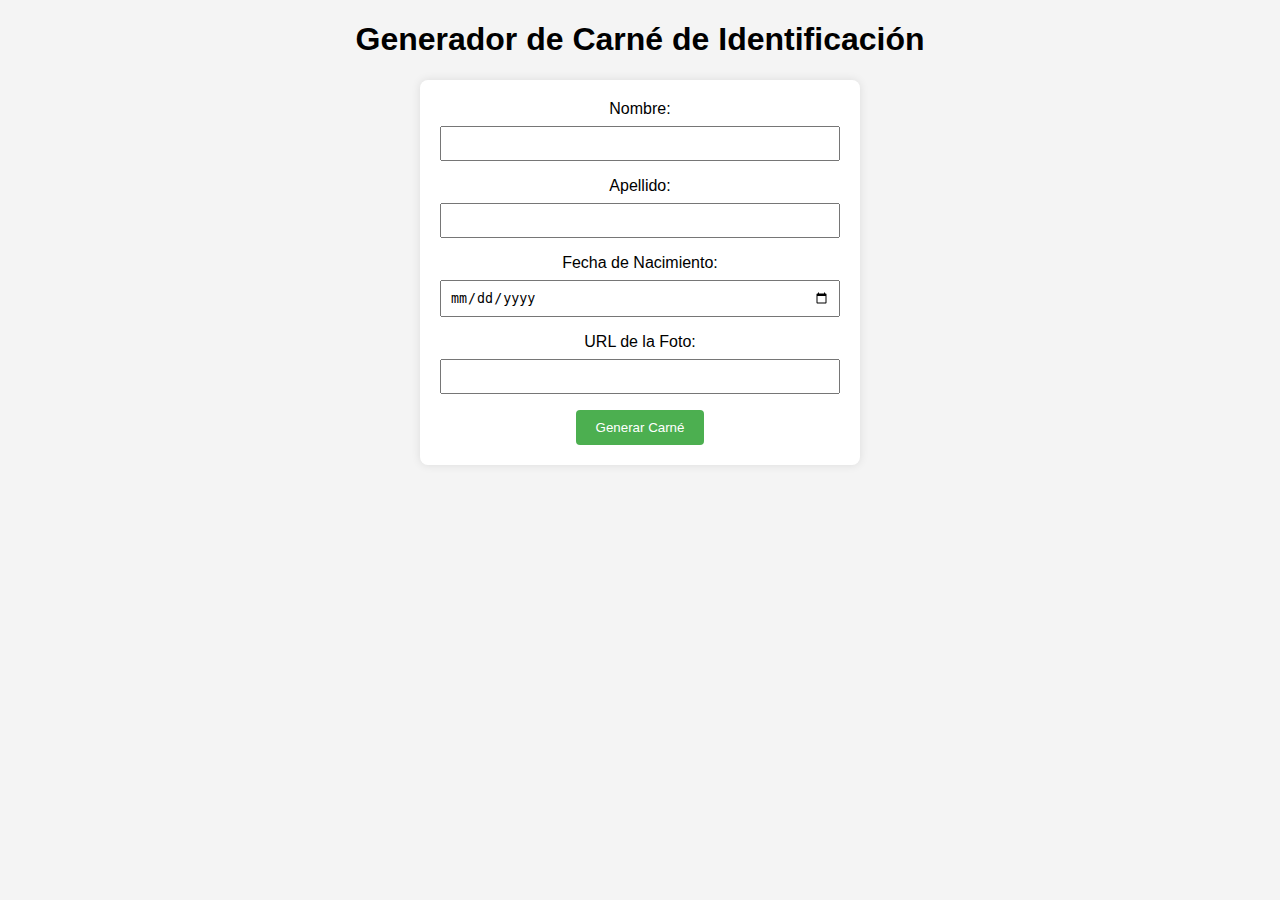
<file: carnet.html>
<!DOCTYPE html>
<html lang="es">
<head>
    <meta charset="UTF-8">
    <meta name="viewport" content="width=device-width, initial-scale=1.0">
    <title>Generador de Carné de Identificación</title>
    <style>
        body {
            font-family: Arial, sans-serif;
            background-color: #f4f4f4;
            text-align: center;
            margin: 20px;
        }

        form {
            max-width: 400px;
            margin: 0 auto;
            background-color: #fff;
            padding: 20px;
            border-radius: 8px;
            box-shadow: 0 0 10px rgba(0, 0, 0, 0.1);
        }

        label {
            display: block;
            margin-bottom: 8px;
        }

        input {
            width: 100%;
            padding: 8px;
            margin-bottom: 16px;
            box-sizing: border-box;
        }

        button {
            background-color: #4caf50;
            color: #fff;
            padding: 10px 20px;
            border: none;
            border-radius: 4px;
            cursor: pointer;
        }

        #carnetOutput {
            display: flex;
            flex-direction: column;
            align-items: center;
            margin-top: 20px;
        }

        #carnetCard {
            background-color: #fff;
            padding: 20px;
            border-radius: 8px;
            box-shadow: 0 0 10px rgba(0, 0, 0, 0.1);
            margin-bottom: 20px;
        }

        #carnetCard img {
            max-width: 100%;
            border-radius: 4px;
            margin-bottom: 10px;
        }
    </style>
</head>
<body>
    <h1>Generador de Carné de Identificación</h1>
    <form id="idForm">
        <label for="nombre">Nombre:</label>
        <input type="text" id="nombre" name="nombre" required>

        <label for="apellido">Apellido:</label>
        <input type="text" id="apellido" name="apellido" required>

        <label for="fechaNacimiento">Fecha de Nacimiento:</label>
        <input type="date" id="fechaNacimiento" name="fechaNacimiento" required>

        <label for="foto">URL de la Foto:</label>
        <input type="url" id="foto" name="foto" required>

        <button type="button" onclick="generarCarnet()">Generar Carné</button>
    </form>

    <div id="carnetOutput"></div>

    <script>
        // Datos fijos del club
        const clubNombre = "Asociacion Club Alumni";
        const clubLogo = "img/alumnilogo.png";
      

        function generarCarnet() {
            const nombre = document.getElementById('nombre').value;
            const apellido = document.getElementById('apellido').value;
            const fechaNacimiento = document.getElementById('fechaNacimiento').value;
            const foto = document.getElementById('foto').value;

            const carnetOutput = document.getElementById('carnetOutput');
            carnetOutput.innerHTML = `
                <div id="carnetCard">
                    <h2>Carné de Identificación</h2>
                    <img src="${clubLogo}" alt="Logo del Club ${clubNombre}" style="max-width: 80px; margin-bottom: 10px;">
                    <p><strong>Nombre:</strong> ${nombre} ${apellido}</p>
                    <p><strong>Fecha de Nacimiento:</strong> ${fechaNacimiento}</p>
                    <p><strong>Club:</strong> ${clubNombre}</p>
                    <img src="${foto}" alt="Foto de ${nombre} ${apellido}" style="max-width: 100%; border-radius: 4px;">
                </div>
            `;
        }
    </script>
</body>
</html>
</file>
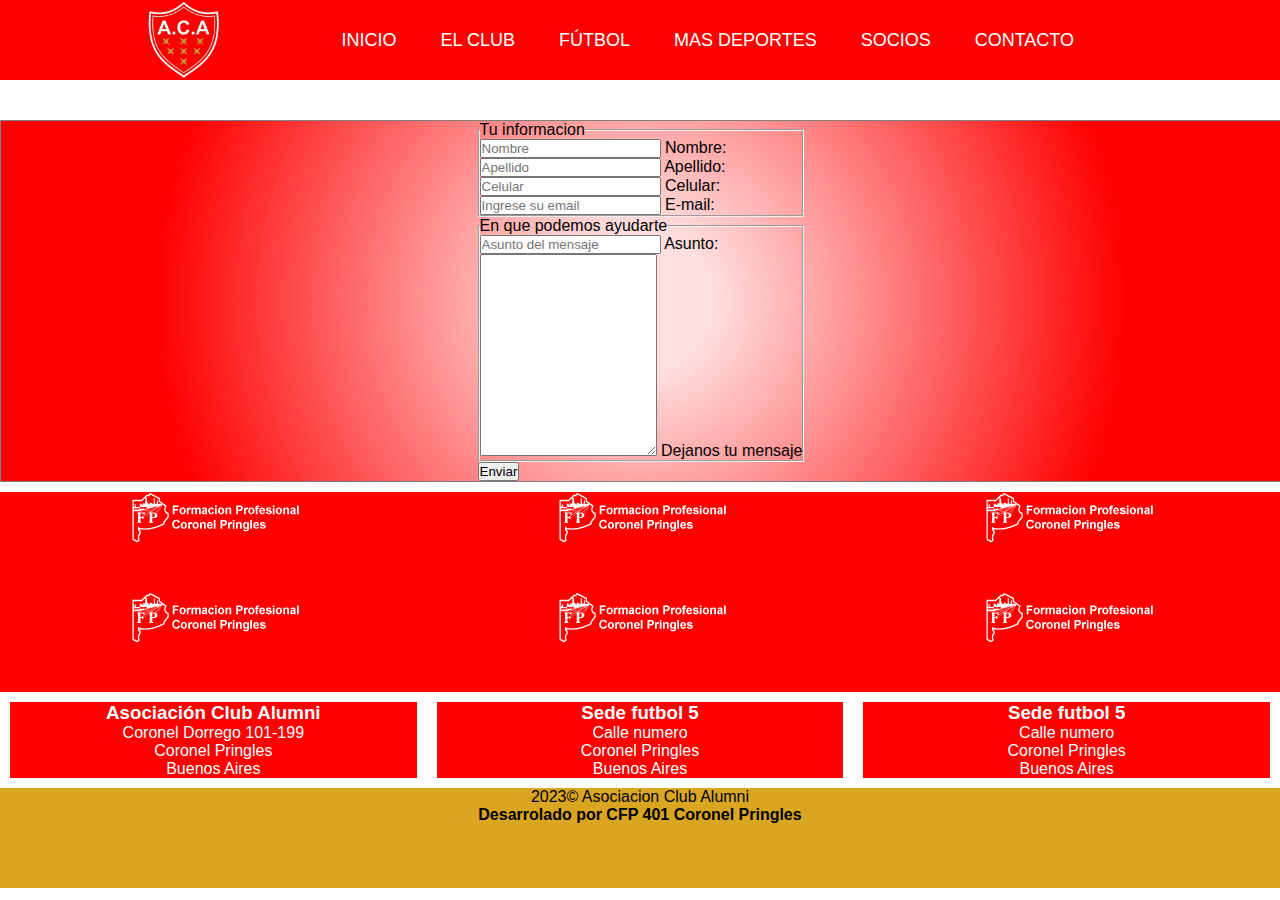
<file: contacto.html>
<!DOCTYPE html>
<html lang="en">
<head>
    <meta charset="UTF-8">
    <meta name="viewport" content="width=device-width, initial-scale=1.0">
    <title>Menú de navegación</title>
    <link rel="stylesheet" href="css/style.css">
    <link href="https://cdn.jsdelivr.net/npm/bootstrap@5.3.2/dist/css/bootstrap.min.css" rel="stylesheet" integrity="sha384-T3c6CoIi6uLrA9TneNEoa7RxnatzjcDSCmG1MXxSR1GAsXEV/Dwwykc2MPK8M2HN" crossorigin="anonymous">
</head>
<body>

    <header class="header">
        
        <nav class="nav">
            <a class="navbar-brand" href="#" id="logo">
                <img id="" src="img/alumnilogo.png" class="logo" >
                </a>
            <ul class="nav-menu" id="nav-m">
                <li class="lista"><a href="#" class="enlace">Inicio</a></li>
                <li class="lista"><a href="#" class="enlace">El Club</a></li>
                <li class="lista"><a href="#" class="enlace">Fútbol</a></li>
                <li class="lista"><a href="#" class="enlace" id="masDeportes">Mas deportes</a>
                  <ul class="nav-menu1" >
                    <li class="lista"><a href="#" class="enlace">Fútbol</a></li>
                    <li class="lista"><a href="#" class="enlace">Fútbol</a></li>
                    <li class="lista"><a href="#" class="enlace">Fútbol</a></li>
                    <li class="lista"><a href="#" class="enlace">Fútbol</a></li>
                    <li class="lista"><a href="#" class="enlace">Fútbol</a></li>
                  </ul>
                </li>
                <li class="lista"><a href="#" class="enlace">Socios</a></li>
                <li class="lista"><a href="#" class="enlace">Contacto</a></li>
            </ul>
        </nav>
    </header>
    <main class="main-form">
        <form action="contacto.php" method="post" class="row gy-2 gx-3 align-items-center">
            <fieldset class="info">
                <legend class="input-group">Tu informacion</legend>
                <div class="form-floating mb-3">
                    <input type="text"  name="nombre" id="nombre" class="form-control" placeholder="Nombre">
                    <label for="nombre">Nombre:</label>
                </div>
                <div class="form-floating mb-3">
                    <input type="text" placeholder="Apellido" name="apellido" id="apellido" class="form-control">
                    <label for="apellido">Apellido:</label>
                </div>
                <div class="form-floating mb-3">
                    <input type="number" name="cel" id="cel" placeholder="Celular" class="form-control">
                    <label for="cel" class="form-label">Celular:</label>
                </div>
                <div class="form-floating mb-3">
                    <input type="email" placeholder="Ingrese su email" name="email" id="email" class="form-control">
                    <label for="email" class="form-label">E-mail:</label>
                </div>
            </fieldset>
            <fieldset class="mensaje">
                <legend>En que podemos ayudarte</legend>
                    <div class="form-floating mb-3">
                         <input class="form-control" list="asuntos" id="asunto" placeholder="Asunto del mensaje">
                         <label for="asunto">Asunto:</label>
                    
                        <datalist id="asuntos">
                            <option value="Inquietudes">
                            <option value="Socios">
                            <option value="El club">
                            <option value="Disciplinas">
                            <option value="Inscripciones">
                        </datalist>
                </div>
                <div class="form-floating">
                    <textarea name="cuerpo" id="cuerpo" class="form-control" style="height: 200px;"></textarea>
                    <label for="cuerpo" class="form-label">Dejanos tu mensaje</label>
                </div>
            </fieldset>
            <div class="d-grid gap-2">
                <button type="submit" class="btn btn-danger btn-lg">Enviar</button>
            </div>
        </form>
    </main>

    <footer>
      
          <div class="grid-container1">
            <div class="sponsor1">
              <img src="img/logo-fp-nav.png" alt="">

            </div>
            <div class="sponsor2">
              <img src="img/logo-fp-nav.png" alt="">
            </div>
            <div class="sponsor3">
              <img src="img/logo-fp-nav.png" alt="">
            </div>
            <div class="sponsor4">
              <img src="img/logo-fp-nav.png" alt="">

            </div>
            <div class="sponsor5">
              <img src="img/logo-fp-nav.png" alt="">
            </div>
            <div class="sponsor6">
              <img src="img/logo-fp-nav.png" alt="">
            </div>
          </div>

        
        <div class="grid-container">
            <div class="direccion">
              <h3>Asociación Club Alumni</h3>
              <p>Coronel Dorrego 101-199</p>
              <p>Coronel Pringles</p>
              <p>Buenos Aires</p>

            </div>
            <div class="direccion2">
              <h3>Sede futbol 5</h3>
              <p>Calle numero</p>
              <p>Coronel Pringles</p>
              <p>Buenos Aires</p>
            </div>
            <div class="direccion3">
              <h3>Sede futbol 5</h3>
              <p>Calle numero</p>
              <p>Coronel Pringles</p>
              <p>Buenos Aires</p>
            </div>
          </div>
          <div class="footer2">
        <p>2023© Asociacion Club Alumni</p>
        <p><strong>Desarrolado por CFP 401 Coronel Pringles</strong></p>
          </div>
      </footer>


    <script src="js/script.js"></script>
    <script src="https://cdn.jsdelivr.net/npm/bootstrap@5.3.2/dist/js/bootstrap.bundle.min.js" integrity="sha384-C6RzsynM9kWDrMNeT87bh95OGNyZPhcTNXj1NW7RuBCsyN/o0jlpcV8Qyq46cDfL" crossorigin="anonymous"></script>
</body>
</html>
</file>
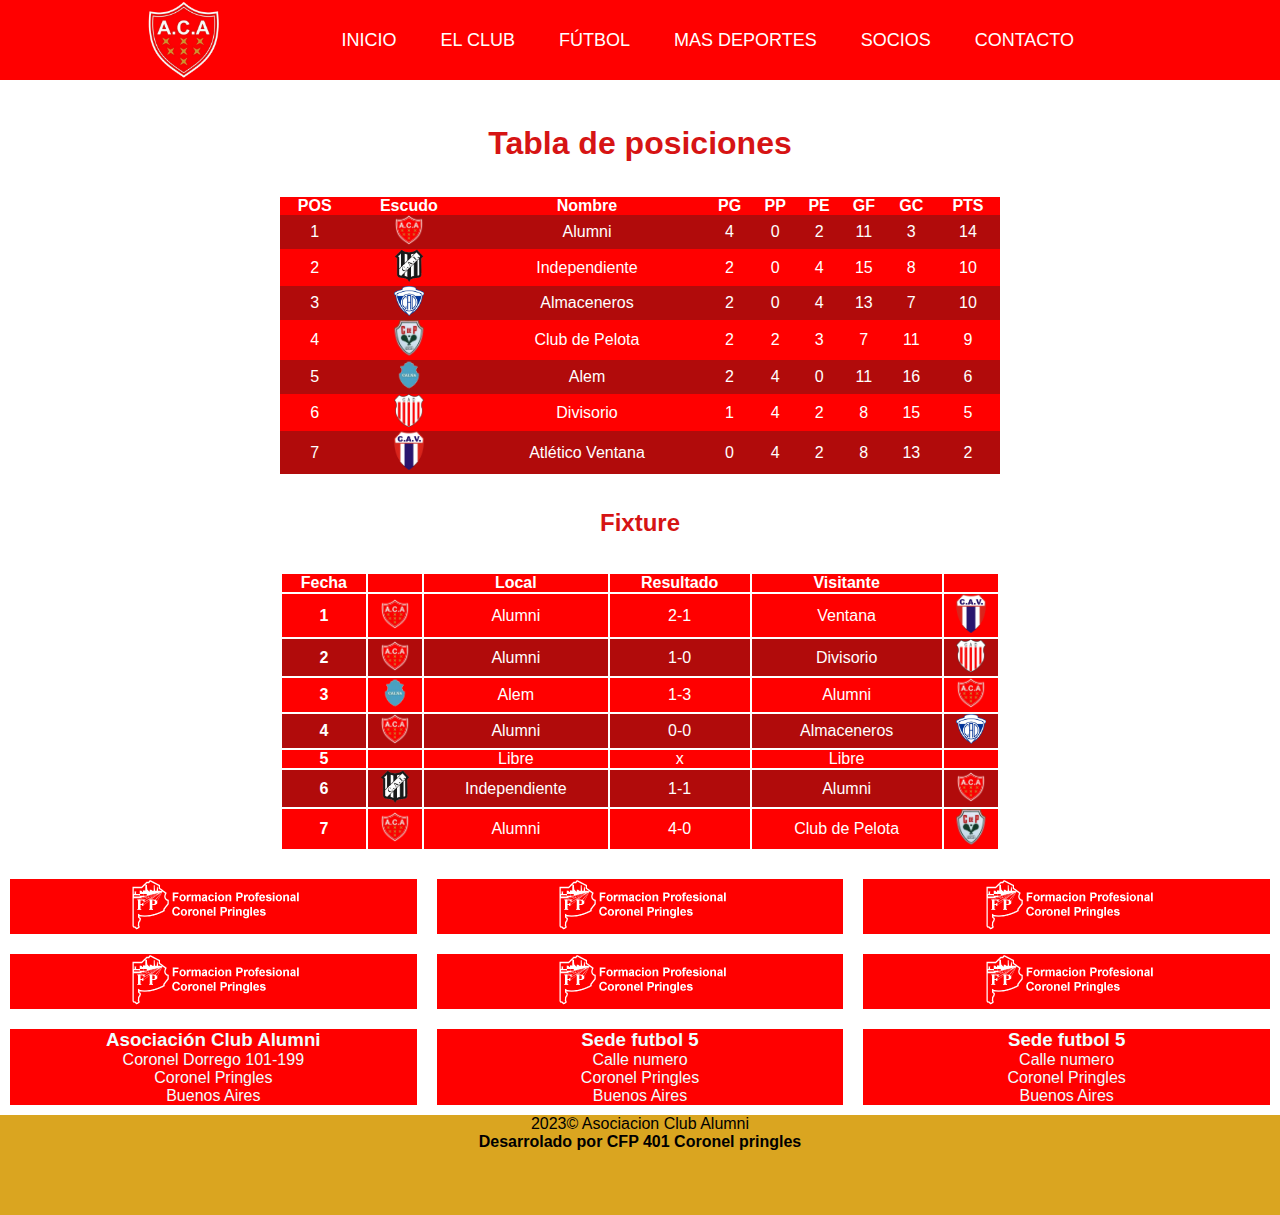
<file: futbol-primera.html>
<!DOCTYPE html>
<html lang="en">
<head>
    <meta charset="UTF-8">
    <meta name="viewport" content="width=device-width, initial-scale=1.0">
    <title>Menú de navegación</title>
    <link rel="stylesheet" href="css/style.css">
    <link href="https://cdn.jsdelivr.net/npm/bootstrap@5.3.2/dist/css/bootstrap.min.css" rel="stylesheet" integrity="sha384-T3c6CoIi6uLrA9TneNEoa7RxnatzjcDSCmG1MXxSR1GAsXEV/Dwwykc2MPK8M2HN" crossorigin="anonymous">
</head>
<body>

    <header class="header">
        
        <nav class="nav">
            <a class="navbar-brand" href="#" id="logo">
                <img id="" src="img/alumnilogo.png" class="logo" >
                </a>
            <ul class="nav-menu" id="nav-m">
                <li class="lista"><a href="#" class="enlace">Inicio</a></li>
                <li class="lista"><a href="#" class="enlace">El Club</a></li>
                <li class="lista"><a href="#" class="enlace">Fútbol</a></li>
                <li class="lista"><a href="#" class="enlace" id="masDeportes">Mas deportes</a>
                  <ul class="nav-menu1" >
                    <li class="lista"><a href="#" class="enlace">Hockey</a></li>
                    <li class="lista"><a href="#" class="enlace">Ciclismo</a></li>
                    <li class="lista"><a href="#" class="enlace">Karting</a></li>
                    <li class="lista"><a href="#" class="enlace">Bochas</a></li>
                  </ul>
                </li>
                <li class="lista"><a href="#" class="enlace">Socios</a></li>
                <li class="lista"><a href="contacto.html" class="enlace">Contacto</a></li>
            </ul>
        </nav>
    </header>

     
    <h1 class="h1-tabla">Tabla de posiciones</h1>

    <div class="table-responsive">
  <table cellspacing="0" cellpadding="0" id="tablaPosiciones">
    <tr class="destacado">
      <th>POS</th>
      <th>Escudo</th>
      <th>Nombre</th>
      <th>PG</th>
      <th>PP</th>
      <th>PE</th>
      <th>GF</th>
      <th>GC</th>
      <th>PTS</th>
    </tr>
    <tr>
        <td>1</td>
      <td>
        <img class="img-tabla" src="img/alumnilogo.png" alt="" />
      </td>
      <td>
        Alumni
      </td>
      <td>4</td>
      <td>0</td>
      <td>2</td>
      <td>11</td>
      <td>3</td>
      <td>14</td>
    </tr>
    <tr>
        <td>2</td>
      <td>
      <img class="img-tabla" src="img/cailogo.png" alt="" />
      </td>
      <td>Independiente</td>
      <td>2</td>
      <td>0</td>
      <td>4</td>
      <td>15</td>
      <td>8</td>
      <td>10</td>
    </tr>
    <tr>
        <td>3</td>
      <td>
        <img class="img-tabla" src="img/almaceneroslogo.png" alt="" />
      </td>
      <td>Almaceneros</td>
      <td>2</td>
      <td>0</td>
      <td>4</td>
      <td>13</td>
      <td>7</td>
      <td>10</td>
    </tr>
    <tr>
        <td>4</td>
      <td>
        <img class="img-tabla" src="img/pelotalogo.png" alt="">
      </td>
      <td>Club de Pelota</td>
      <td>2</td>
      <td>2</td>
      <td>3</td>
      <td>7</td>
      <td>11</td>
      <td>9</td>
    </tr>
    <tr>
        <td>5</td>
      <td>
        <img class="img-tabla" src="img/alemlogo.png" alt="">
      </td>
      <td>Alem</td>
      <td>2</td>
      <td>4</td>
      <td>0</td>
      <td>11</td>
      <td>16</td>
      <td>6</td>
    </tr>
    <tr>
        <td>6</td>
      <td>
        <img class="img-tabla" src="img/divilogo.png" alt="">
      </td>
      <td>Divisorio</td>
      <td>1</td>
      <td>4</td>
      <td>2</td>
      <td>8</td>
      <td>15</td>
      <td>5</td>
    </tr>
    <tr>
        <td>7</td>
      <td>
        <img class="img-tabla" src="img/ventanalogo.png" alt="">
      </td>
      <td>Atlético Ventana</td>
      <td>0</td>
      <td>4</td>
      <td>2</td>
      <td>8</td>
      <td>13</td>
      <td>2</td>
    </tr>
  </table>
</div>


  <h2 class="h2-fixture">Fixture</h2>
  <div class="table-responsive">
  <table class="table-danger">
    <thead>
      <tr>
        <th scope="col">Fecha</th>
        <th scope="col"></th>
        <th scope="col">Local</th>
        <th scope="col">Resultado</th>
        <th scope="col">Visitante</th>
        <th scope="col"></th>
      </tr>
    </thead>
    <tbody>
      <tr>
        <th scope="row">1</th>
        <td><img class="img-tabla" src="img/alumnilogo.png" alt="" /></td>
        <td>Alumni</td>
        <td>2-1</td>
        <td>Ventana</td>
        <td><img class="img-tabla" src="img/ventanalogo.png" alt="" /></td>
      </tr>
      <tr>
        <th scope="row">2</th>
        <td><img class="img-tabla" src="img/alumnilogo.png" alt="" /></td>
        <td>Alumni</td>
        <td>1-0</td>
        <td>Divisorio</td>
        <td><img class="img-tabla" src="img/divilogo.png" alt="" /></td>
      </tr>
      <tr>
        <th scope="row">3</th>
        <td><img class="img-tabla" src="img/alemlogo.png" alt="" /></td>
        <td>Alem</td>
        <td>1-3</td>
        <td>Alumni</td>
        <td><img class="img-tabla" src="img/alumnilogo.png" alt="" /></td>
      </tr>
      <tr>
        <th scope="row">4</th>
        <td><img class="img-tabla" src="img/alumnilogo.png" alt="" /></td>
        <td>Alumni</td>
        <td>0-0</td>
        <td>Almaceneros</td>
        <td><img class="img-tabla" src="img/almaceneroslogo.png" alt="" /></td>
      </tr>
      <tr>
        <th scope="row">5</th>
        <th scope="col"></th>
        <td>Libre</td>
        <td>x</td>
        <td>Libre</td>
        <th scope="col"></th>
      </tr>
      <tr>
        <th scope="row">6</th>
        <td><img class="img-tabla" src="img/cailogo.png" alt="" /></td>
        <td>Independiente</td>
        <td>1-1</td>
        <td>Alumni</td>
        <td><img class="img-tabla" src="img/alumnilogo.png" alt="" /></td>
        <tr>
            <th scope="row">7</th>
            <td><img class="img-tabla" src="img/alumnilogo.png" alt="" /></td>
            <td>Alumni</td>
            <td>4-0</td>
            <td>Club de Pelota</td>
            <td><img class="img-tabla" src="img/pelotalogo.png" alt="" /></td>
          </tr>
      </tr>
    </tbody>
  </table>
  </div>

  <br>

  <footer>
    <div class="sponsors">
      <div class="grid-container">
        <div class="sponsor1">
          <img src="img/logo-fp-nav.png" alt="">

        </div>
        <div class="sponsor1">
          <img src="img/logo-fp-nav.png" alt="">
        </div>
        <div class="sponsor1">
          <img src="img/logo-fp-nav.png" alt="">
        </div>
        <div class="sponsor1">
          <img src="img/logo-fp-nav.png" alt="">

        </div>
        <div class="sponsor1">
          <img src="img/logo-fp-nav.png" alt="">
        </div>
        <div class="sponsor1">
          <img src="img/logo-fp-nav.png" alt="">
        </div>
      </div>

    </div>
    <div class="grid-container">
        <div class="direccion">
          <h3>Asociación Club Alumni</h3>
          <p>Coronel Dorrego 101-199</p>
          <p>Coronel Pringles</p>
          <p>Buenos Aires</p>

        </div>
        <div class="direccion2">
          <h3>Sede futbol 5</h3>
          <p>Calle numero</p>
          <p>Coronel Pringles</p>
          <p>Buenos Aires</p>
        </div>
        <div class="direccion3">
          <h3>Sede futbol 5</h3>
          <p>Calle numero</p>
          <p>Coronel Pringles</p>
          <p>Buenos Aires</p>
        </div>
      </div>
      <div class="footer2">
        <p>2023© Asociacion Club Alumni</p>
        <p><strong>Desarrolado por CFP 401 Coronel pringles</strong></p>
      </div>
  </footer>


<script src="js/script.js"></script>
<script src="https://cdn.jsdelivr.net/npm/bootstrap@5.3.2/dist/js/bootstrap.bundle.min.js" integrity="sha384-C6RzsynM9kWDrMNeT87bh95OGNyZPhcTNXj1NW7RuBCsyN/o0jlpcV8Qyq46cDfL" crossorigin="anonymous"></script>
</body>
</html>
</file>
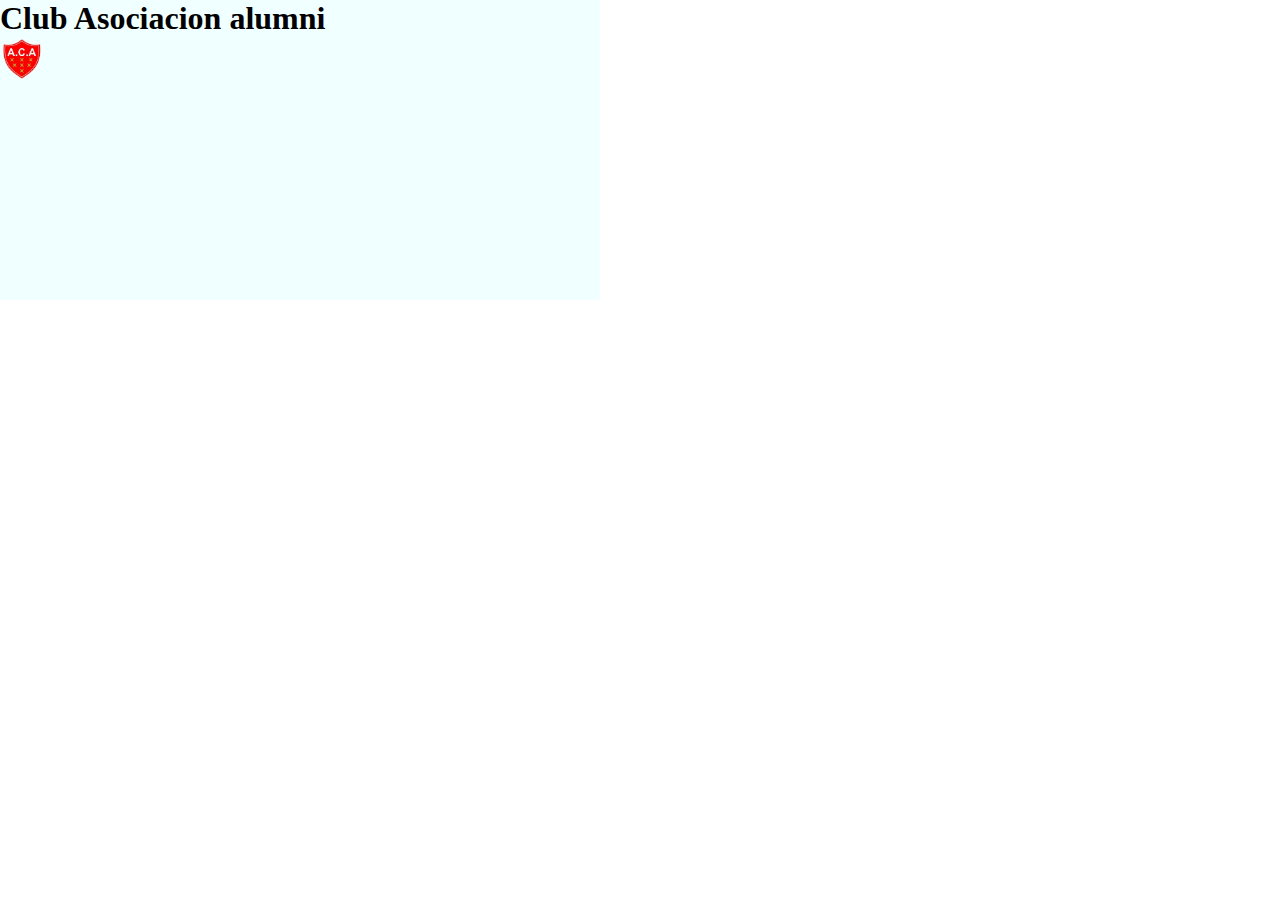
<file: previa.html>
<!DOCTYPE html>
<html lang="en">
<head>
    <meta charset="UTF-8">
    <meta name="viewport" content="width=device-width, initial-scale=1.0">
    <title>Document</title>
    <style>
        *{
            margin: 0;
            padding: 0 ;
            box-sizing: border-box;
        }
        .carne{
            width: 600px;
            height: 300px;
            background-color: azure;
            display: grid;
            

        }
        .header{
            width: 100%;
            height: 100px;
        }
        .header img{
            width: 44px;
        }
    </style>
</head>
<body>
    <div class="carne">
        <div class="header">
            <h1>Club Asociacion alumni</h1>
            <img src="img/alumnilogo.png" alt="">
        </div>
    </div>
</body>
</html>
</file>
<file: css/style.css>
*{
    margin: 0;
    padding: 0;
    box-sizing: content-box;
}

body{
    font-family: sans-serif;
    padding: 90px 0px 0;
    
    
    
}
main{
    margin-top: 30px;
    margin-bottom: 10px;
    background: rgb(255,222,222);
    background: radial-gradient(circle, rgba(255,222,222,1) 11%, rgba(255,0,0,1) 73%);
    border: solid 1px grey;
}
footer{
    width: 100%;
    height: auto;
}
.header{
    background: red;
    height: 80px;
    position: fixed;
    width: 100%;
    top: 0;
    left: 0;
    z-index: 40;
}

.logo{
display: inline-block;
  vertical-align: middle;
  width: 80px;
}
.nav{
    display: flex;
    justify-content: space-between;
max-width: 992px;
margin: 0 auto;

}

.enlace{
    color: white;
    text-decoration: none;
}


.nav-menu{
    display: flex;
    margin-right: 40px;
    list-style: none;
    z-index: 1000;
}
.slider{
    z-index: 30;
}
.lista{
    font-size: 18px;
    margin: 0 10px;
    line-height: 80px;
    text-transform: uppercase;
    width: max-content;
}

.enlace{
    padding: 8px 12px;
    border-radius: 3px;
}

.enlace:hover{
    background-color: white;
    color: red;
}

.burga{
    cursor: pointer;
    
}
.mostrar{
    left: 0;
}
.mostrarM{
    visibility: visible;
}
.d-item{
    height: 600px;
    
}
.d-img{
    width:100%;
    height: 100%;
  object-fit:cover;
  
}
.hero{
    width: 100%;
}

.texto{
    text-align: justify;
}
.texto h1{
    text-align: center;
}
.grid-container{
    display: grid;
    grid-template-columns: 1fr 1fr 1fr;
    background-color: white;
    color: azure;
}
.grid-container div{
background-color: red;
margin: 10px;
text-align: center;

}
.footer2{
    width: 100%;
    text-align: center;
    background-color: goldenrod;
    height: 100px;

}
.nav-menu1{
    display: block;
    margin-right: 40px;
    background-color: red;
    min-width: 50px;

    display: none;
    list-style: none;
}


.subMenu{
    .nav-menu1{
        display: block;
        margin-right: 40px;
        background-color: red;
        min-width: 50px;
    
        
        list-style: none;
    }
    
}
.grid-container1{
    display: grid;
    grid-template-columns: 1fr 1fr 1fr;
    background-color: white;
    color: azure;
    height: 200px;
    
}
.grid-container1 div{
background-color: red;

text-align: center;

}

/*styles formulario contacto*/
 .main-form{
    display: flex;
    width: 100%;
    height: auto;
    justify-content: center;

 }
 .contact-form{
    display: grid;
    grid-template-columns: 1fr;
    grid-template-rows: info  mensaje;
    gap:10px;
    width: 600px;
    height: auto;
    border: 1px solid;
    
    
 }

 /* TABLA PRIMERA DIVISIÓN */

.h1-tabla{
    font-family:sans-serif;
    width:400px;
    margin:35px auto;
    text-align:center;
    color:rgb(214, 20, 20);
  }

  .h2-fixture{
    font-family:sans-serif;
    width:400px;
    margin:35px auto;
    text-align:center;
    color:rgb(214, 20, 20);
  }

  table{
    width:720px;
    margin:0 auto;
    color:white;
    text-align:center;
  }
  tr{
    cursor:pointer;
  }
  .destacado{
    font-family:Arial;
    font-weight:bold;
    background-color:#0D6859;
  }
  
 

  .img-tabla{
    width: 30px;
  }

  /* Impares */
  table tr:nth-child(odd){
    background-color: red;
  }
  
  table tr:nth-child(odd):hover{
    color:black;
    background-color:white;
  }
  /* Pares */
  table tr:nth-child(even){
    background-color:#b10b0b;
  }
  
  table tr:nth-child(even):hover{
    color:black;
    background-color: red;
  }

  .table-danger{
    color: white !important;
  }


@media(max-width:900px){
    .header{
        background: red;
        height: 80px;
        display: flex;
        width: 100%;
        top: 0;
        left: 0;
    }
    .nav-menu{
        display: block;
        margin-right: 40px;
        background-color: red;
        min-width: 50px;

     
        list-style: none;
    }
    .lista{
        background-color: red;
        
    }
    .nav{
        background-color: red;
    }
    .nav-menu{
        visibility: hidden;
        background-color: red;
        width: 100%;
       
    }
    li.lista{
        background-color: red;
        width: 100%;
        
        
    }
    .mostrarM{
        visibility: visible;
    }
    .img{
        width: 600px !important;
        height: auto !important;
         
    }
    footer{
        display: grid;
        grid-row: auto;
    }
    .grid-container{
        display: grid;
        grid-template-columns: 1fr;
        
        background-color: white;
        color: azure;
        
    }
    .grid-container div{
    text-align: center;
    margin-bottom: 10px;
    background-color: red;
   

    
    }
    .grid-container1{
        display: grid;
        grid-template-columns: 1fr;
        background-color: white;
        color: azure;
        position:relative;
    }
    .grid-container1 div{
    text-align: center;
    margin-bottom: 10px;
    background-color: red;
    }
}
</file>
